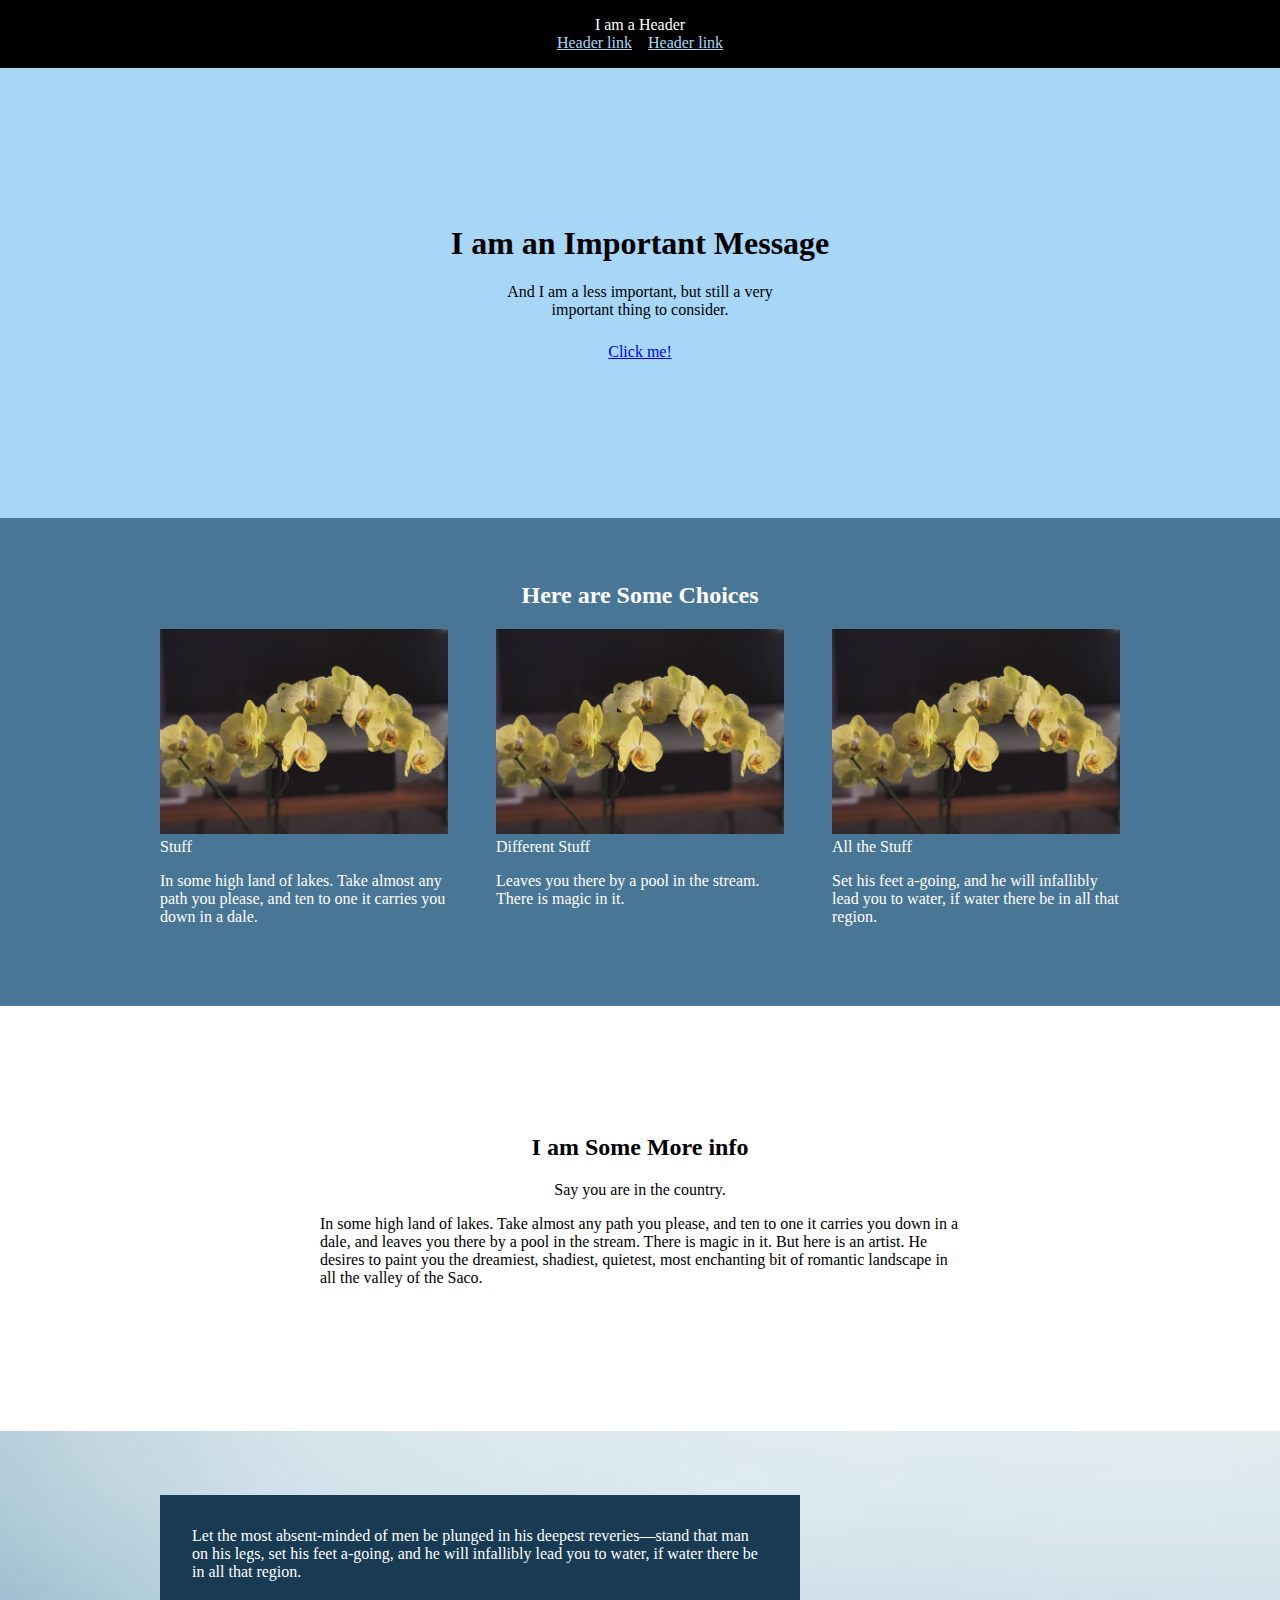
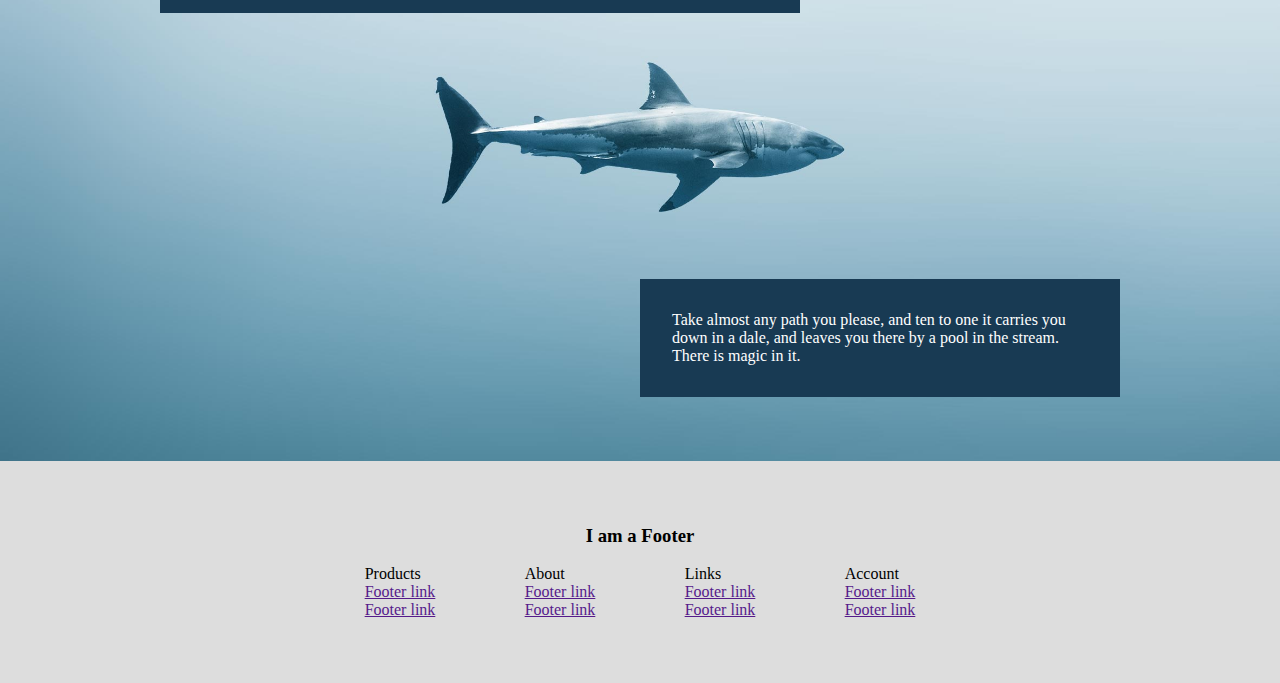
<file: grid-landing.html>
<!doctype html>
<html>

<head>
    <meta charset="utf-8">
    <style>
        html,
        body {
            margin: 0;
            padding: 0;
        }

        h1,
        h2,
        h3 {
            margin-top: 0;
            text-align: center;
        }

        .subtitle {
            text-align: center;
        }

        .menulist {
            margin: 0;
            list-style: none;
            padding: 0;
        }

        .landing_cta {
            margin-top: 1.5em;
            text-align: center;
        }

        .grid {
            box-sizing: border-box;
            display: grid;
            grid-template-columns: minmax(2em, 1fr) repeat(6, minmax(auto, 10em)) minmax(2em, 1fr);
        }

        .grid_2-8 {
            grid-column: 2 / 8;
        }

        .grid_3-7 {
            grid-column: 3 / 7;
        }

        .grid_4-6 {
            grid-column: 4 / 6;
        }
        .grid_cols-3max {
            grid-template-columns: repeat(auto-fit, minmax(18em, 1fr));
            grid-gap: 3em;
        }

        .header {
            background-color: #000;
            color: #fff;
            padding: 1em;
            position: sticky;
            text-align: center;
            top: 0;
            z-index: 10;
        }
        .header_menu {
            column-gap: 1em;
            display: flex;
            justify-content: center;
        }
        .header_menu-link {
            color: #a8d6f7;
        }

        .hero {
            align-content: center;
            background-color: #a8d6f7;
            min-height: 50vh;
            text-align: center;
        }

        .options {
            background-color: #4a7696;
            color: #fff;
            padding: 4em 0;
        }

        .options_item-img {
            width: 100%;
        }

        .info {
            padding: 8em 0;
        }

        .feature {
            min-height: 70vh;
        }

        .feature_img {
            background-image: url('/images/shark.jpg');
            background-size: cover;
            grid-column: 1 / 9;
            grid-row: 1 / 2;
        }
        .feature_content {
            background-color: #183a53;
            color: #fff;
            grid-row-start: 1;
            margin: 4em 0;
            padding: 2em 2em;
        }
        .feature_content-1 {
            align-self: start;
            grid-column: 2 / 6;
        }
        .feature_content-2 {
            align-self: end;
            grid-column: 5 / 8;
        }

        .footer {
            background-color: #ddd;
            justify-items: center;
            padding: 4em 1em;
        }

        .footer_menu-first {
            grid-column-start: 3;
        }
    </style>
</head>

<body>
    <header class="header grid">
        <div class="header_content grid_2-8">
            I am a Header
        </div>
        <nav class="grid_3-7">
            <ul class="header_menu menulist">
                <li>
                    <a href="" class="header_menu-link">
                        Header link
                    </a>
                </li>
                <li>
                    <a href="" class="header_menu-link">
                        Header link
                    </a>
                </li>
            </ul>
        </nav>
    </header>

    <section class="hero grid">
        <h1 class="hero_title grid_2-8">
            I am an Important Message
        </h1>
        <div class="hero_content grid_4-6">
            And I am a less important, but still a very important
            thing to consider.
            <div class="landing_cta">
                <a href="landing_cta">
                    Click me!
                </a>
            </div>
        </div>
    </section>

    <section class="options grid grid_2-8">
        <h2 class="options_title grid_2-8">
            Here are Some Choices
        </h2>
        <div class="options_content grid grid_2-8 grid_cols-3max">
        <div>
            <img src="/images/small/slide1.jpg" class="options_item-img">
            <div class="options_item-title">Stuff</div>
            <p>
                In some high land of lakes. Take almost any path
                you please, and ten to one it carries you down in a dale.
            </p>
        </div>
        <div>
            <img src="/images/small/slide1.jpg" class="options_item-img">
            <div class="options_item-title">Different Stuff</div>
            <p>
                Leaves you there by a pool in the stream. There is
                magic in it.
            </p>
        </div>
        <div>
            <img src="/images/small/slide1.jpg" class="options_item-img">
            <div class="options_item-title">All the Stuff</div>
            <p>
                Set his feet a-going, and he will infallibly lead
                you to water, if water there be in all that region.
            </p>
        </div>
        </div>
        </div>
    </section>

    <section class="info grid">
        <h2 class="info_title grid_2-8">
            I am Some More info
        </h2>
        <div class="subtitle grid_4-6">
            Say you are in the country.
        </div>
        <div class="info_content grid_3-7">
            <p>
                In some high land of lakes. Take almost any path you
                please, and ten to one it carries you down in a dale,
                and leaves you there by a pool in the stream. There
                is magic in it. But here is an artist. He desires to
                paint you the dreamiest, shadiest, quietest, most
                enchanting bit of romantic landscape in all the
                valley of the Saco.
            </p>
        </div>
    </section>

    <section class="feature grid">
        <div class="feature_img"></div>
        <div class="feature_content feature_content-1">
            Let the most absent-minded of men be plunged in his
            deepest reveries—stand that man on his legs, set his
            feet a-going, and he will infallibly lead you to water,
            if water there be in all that region.
        </div>
        <div class="feature_content feature_content-2">
            Take almost any path you please, and ten to one it
            carries you down in a dale, and leaves you there by a
            pool in the stream. There is magic in it.
        </div>
    </section>

    <footer class="footer grid">
        <h3 class="footer_title grid_2-8">
            I am a Footer
        </h3>
        <ul class="menulist footer_menu-first">
            <li>
                Products
            </li>
            <li>
                <a href="">Footer link</a>
            </li>
            <li>
                <a href="">Footer link</a>
            </li>
        </ul>
        <ul class="menulist">
            <li>
                About
            </li>
            <li>
                <a href="">Footer link</a>
            </li>
            <li>
                <a href="">Footer link</a>
            </li>
        </ul>
        <ul class="menulist">
            <li>
                Links
            </li>
            <li>
                <a href="">Footer link</a>
            </li>
            <li>
                <a href="">Footer link</a>
            </li>
        </ul>
        <ul class="menulist">
            <li>
                Account
            </li>
            <li>
                <a href="">Footer link</a>
            </li>
            <li>
                <a href="">Footer link</a>
            </li>
        </ul>
    </footer>

</body>

</html>
</file>
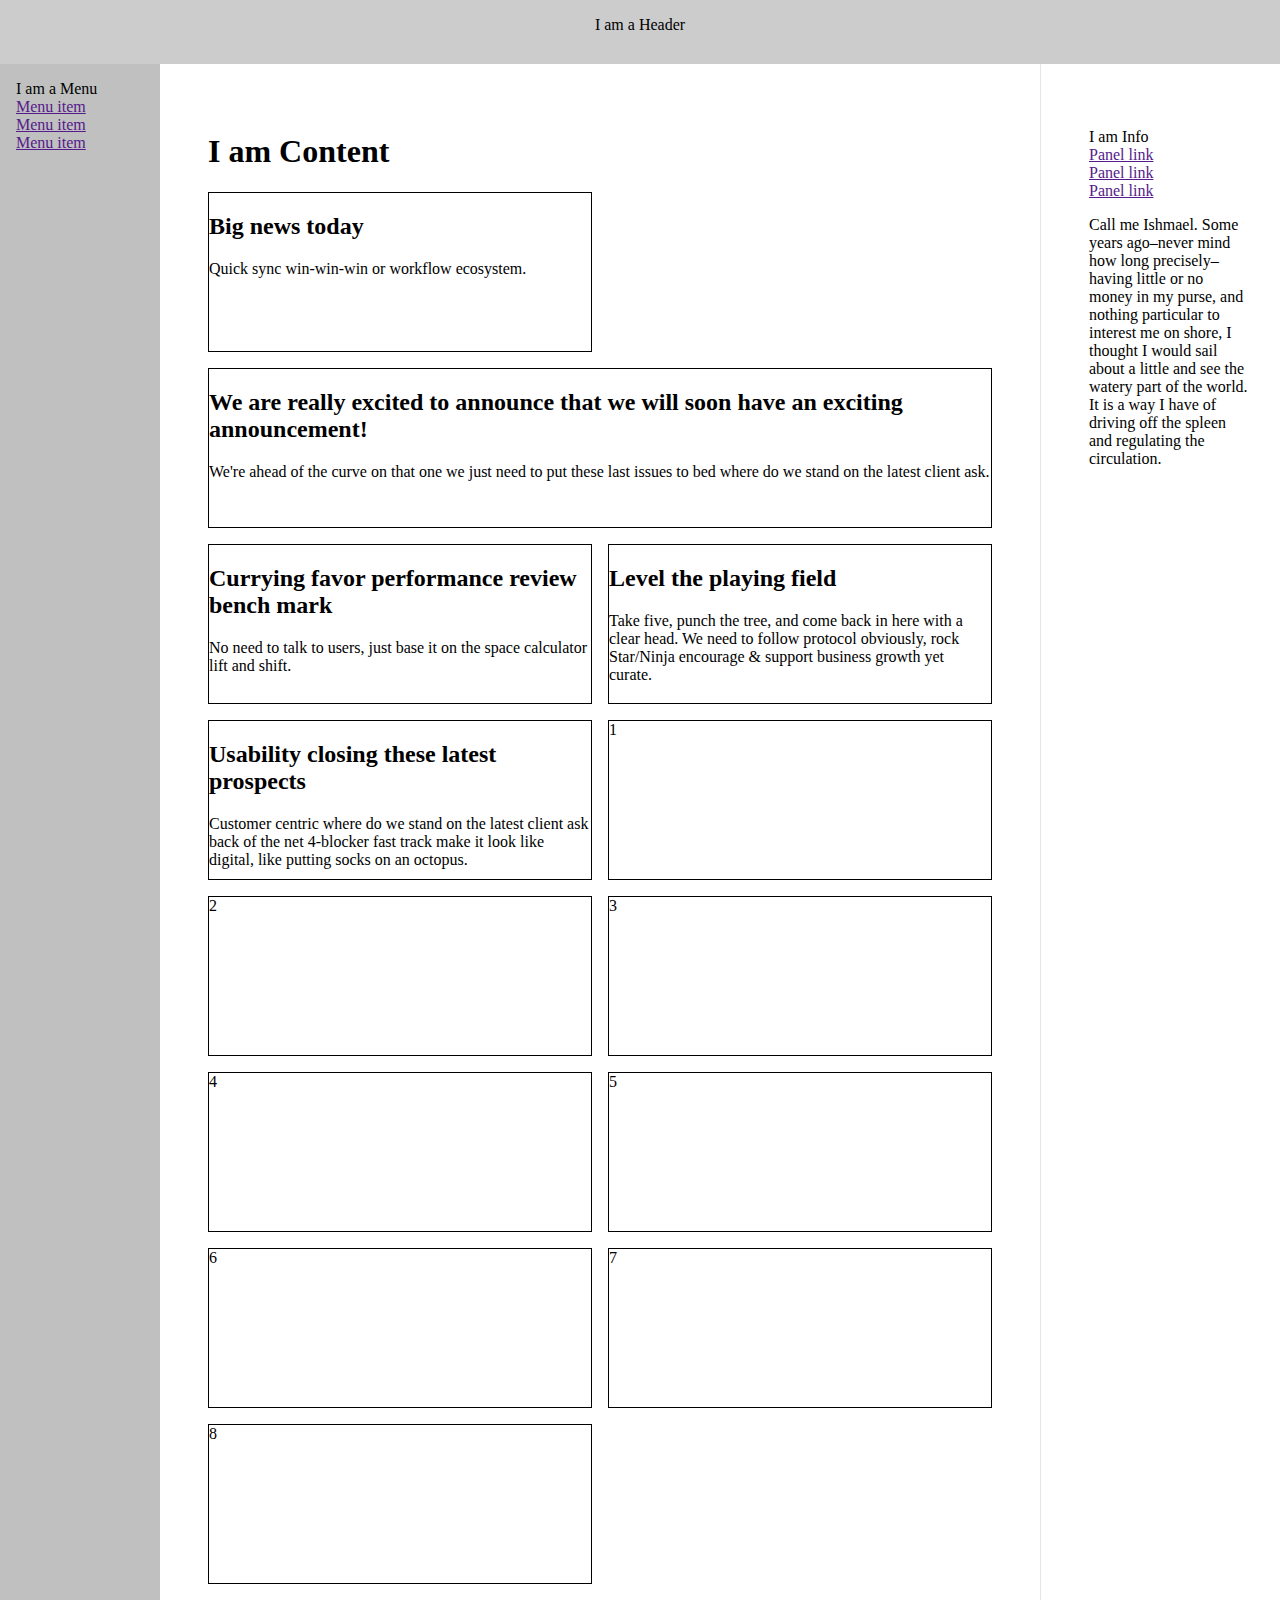
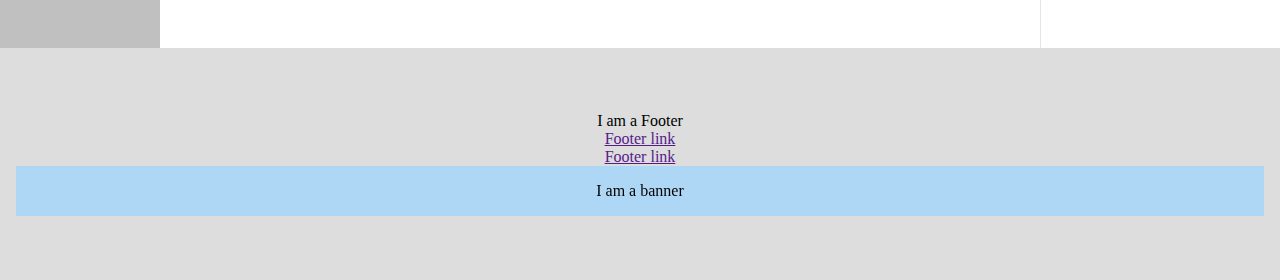
<file: grid.html>
<!doctype html>
<html>

<head>
    <meta charset="utf-8">
    <style>
        html,
        body {
            border: 0;
            margin: 0;
        }

        .grid-container {
            display: grid;
            grid-template-areas: "header header header" "menu content panel" "footer footer footer";
            grid-template-columns: 10em 1fr 15em;
            grid-template-rows: minmax(4em, auto) 1fr auto;
            min-height: 100vh;
        }

        .grid-container>div {
            box-sizing: border-box;
            position: relative;
        }

        .grid-header {
            background-color: #ccc;
            grid-area: header;
            padding: 1em;
            text-align: center;
        }

        .grid-menu {
            background-color: #c0c0c0;
            grid-area: menu;
            padding: 1em;
        }
        
        .grid-menu ul,
        .grid-panel ul,
        .grid-footer ul {
            list-style: none;
            margin: 0;
            padding: 0;
        }

        .grid-content {
            grid-area: content;
            padding: 3em 3em 4em;
        }

        .grid-panel {
            border-left: 1px solid rgba(0, 0, 0, 0.1);
            grid-area: panel;
            padding: 4em 2em 4em 3em;
        }

        .grid-footer {
            background-color: #ddd;
            grid-area: footer;
            padding: 4em 1em;
            text-align: center;
        }

        .grid-footer > li {
            display: inline-block;
        }

        .grid-expand {
            background-color: rgba(255,255,255,0.8);
            box-shadow: 0 0 20px 0 rgba(0,0,0,0.3);
             grid-column: content;
            grid-row: header-start / footer-end;
            z-index: 2;
        }

        .grid-banner {
            align-self: start;
            background-color: rgba(168,214,247,0.9);
             grid-column: content-start / panel-end;
             grid-row-start: content-start;
            padding: 1em;
            position: sticky;
            top: 0;
            z-index: 10;
        }

        .grid {
            display: grid;
            grid-template-columns: repeat(auto-fit, minmax(275px, 1fr));
            grid-auto-rows: minmax(10em, 1fr);
            grid-gap: 1em;
        }

        .grid>div {
            border: 1px solid #000;
        }

        .grid-feature {
            grid-column: span 2;
        }
    </style>
</head>

<body>
    <div class="grid-container">
        <header class="grid-header">
            I am a Header
        </header>
        <nav class="grid-menu">
            I am a Menu
            <!-- from here -->
            <ul>
                <li>
                    <a href="">
                        Menu item
                    </a>
                </li>
                <li>
                    <a href="">
                        Menu item
                    </a>
                </li>
                <li>
                    <a href="">
                        Menu item
                    </a>
                </li>
            </ul>
            <!-- to here -->
        </nav>
        <article class="grid-content">
            <!-- from here -->
            <h1>
                I am Content
            </h1>
            <div class="grid">
                <div>
                    <h2>Big news today</h2>
                    Quick sync win-win-win or workflow ecosystem.
                </div>
                <div class="grid-feature">
                    <h2>We are really excited to announce that we will soon have an exciting
                        announcement!</h2>
                    We're ahead of the curve on that one we just need to put these last
                    issues to bed where do we stand on the latest client ask.
                </div>
                <div>
                    <h2>Currying favor performance review bench mark</h2>
                    No need to talk to users, just base it on the space calculator lift and
                    shift.
                </div>
                <div>
                    <h2>Level the playing field</h2>
                    Take five, punch the tree, and come back in here with a clear head. We
                    need to follow protocol obviously, rock Star/Ninja encourage &amp; support
                    business growth yet curate.
                </div>
                <div>
                    <h2>Usability closing these latest prospects </h2>
                    Customer centric where do we stand on the latest client ask back of the
                    net 4-blocker fast track make it look like digital, like putting socks
                    on an octopus.
                </div>
                <div>
                    1
                </div>
                <div>
                    2
                </div>
                <div>
                    3
                </div>
                <div>
                    4
                </div>
                <div>
                    5
                </div>
                <div>
                    6
                </div>
                <div>
                    7
                </div>
                <div>
                    8
                </div>
            </div>
            <!-- to here -->
        </article>
        <aside class="grid-panel">
            I am Info
            <!-- from here -->
            <ul>
                <li>
                    <a href="">
                        Panel link
                    </a>
                </li>
                <li>
                    <a href="">
                        Panel link
                    </a>
                </li>
                <li>
                    <a href="">
                        Panel link
                    </a>
                </li>
            </ul>
            <p>
                Call me Ishmael. Some years ago–never mind how long
                precisely–having little or no money in my purse, and nothing
                particular to interest me on shore, I thought I would sail about a
                little and see the watery part of the world. It is a way I have of
                driving off the spleen and regulating the circulation.
            </p>
            <!-- to here -->
        </aside>
        <footer class="grid-footer">
            I am a Footer
            <!-- from here -->
            <ul>
                <li>
                    <a href="">
                        Footer link
                    </a>
                </li>
                <li>
                    <a href="">
                        Footer link
                    </a>
                </li>
            </ul>
            <!-- to here -->
            <div class="grid-banner">
                I am a banner
            </div>
        </footer>
</file>
